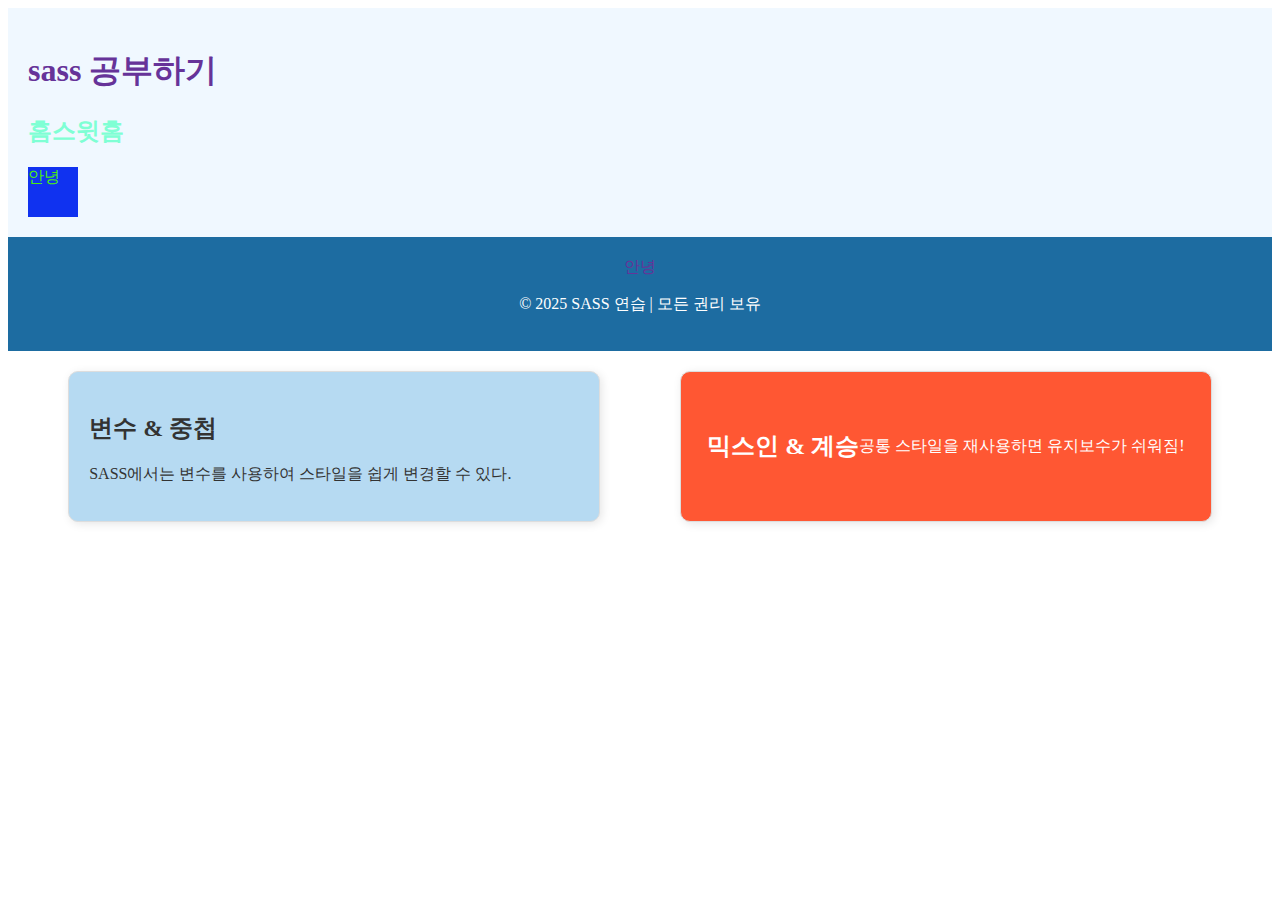
<file: index.html>
<!DOCTYPE html>
<html lang="ko">
<head>
    <meta charset="UTF-8">
    <meta name="viewport" content="width=device-width, initial-scale=1.0">
    <title>Document</title>
    <link rel="stylesheet" href="style.css">
</head>
<body>
    <header class="header">
        <h1>sass 공부하기</h1>
        <h2>홈스윗홈</h2>
        <div class="box">
            <span>안녕</span>
        </div>
    </header>
    <div class="footer">
        <span>안녕</span>
        <p>© 2025 SASS 연습 | 모든 권리 보유</p>
    </div>
    <section class="container">
        <div class="card">
            <h2>변수 & 중첩</h2>
            <p>SASS에서는 변수를 사용하여 스타일을 쉽게 변경할 수 있다.</p>

        </div>
        <div class="card special">
            <h2>믹스인 & 계승</h2>
            <p>공통 스타일을 재사용하면 유지보수가 쉬워짐!</p>
        </div>
    </section>
</body>
</html>
</file>
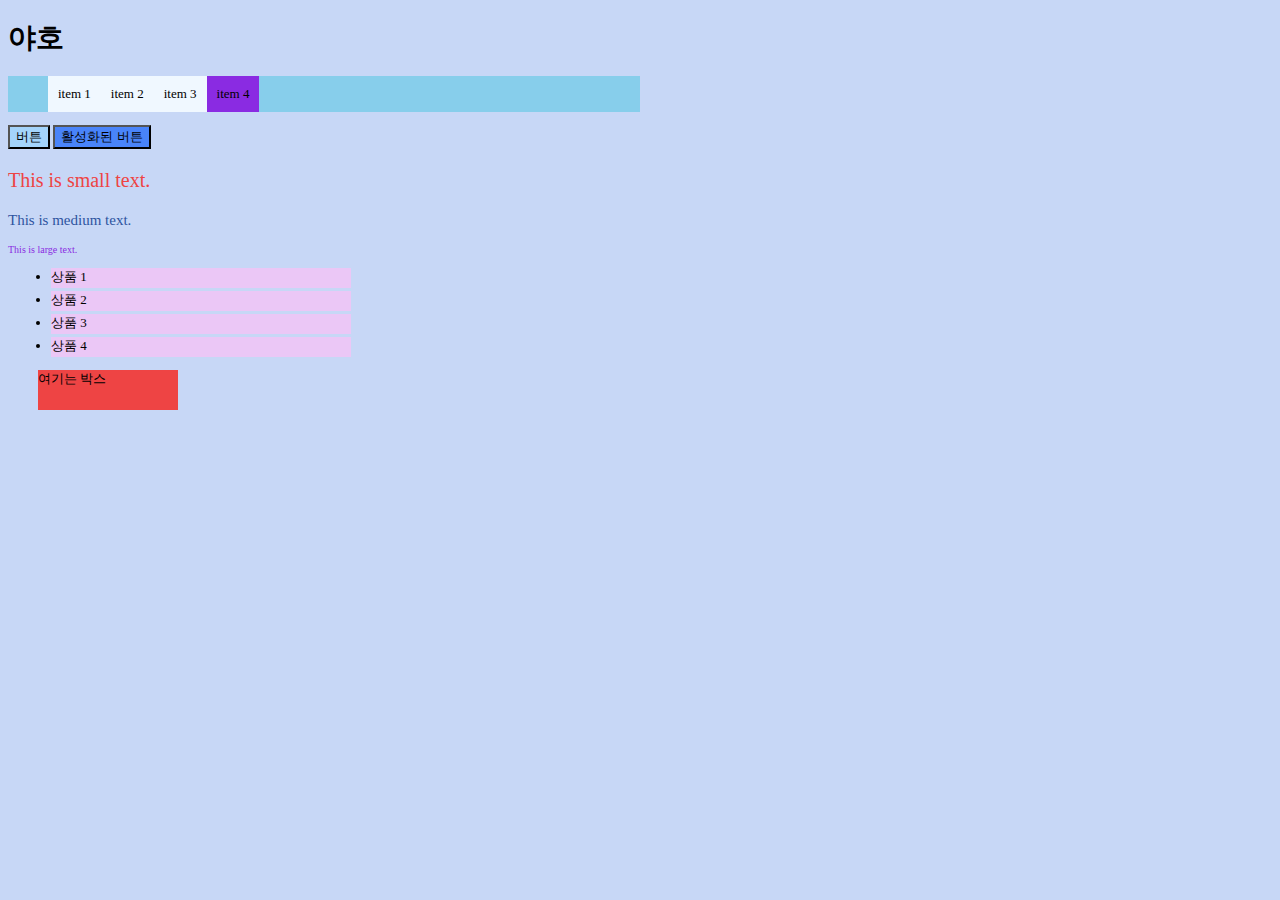
<file: ex_01/index.html>
<!DOCTYPE html>
<html lang="ko">
<head>
    <meta charset="UTF-8">
    <meta name="viewport" content="width=device-width, initial-scale=1.0">
    <title>Document</title>
    <link rel="stylesheet" href="style.css">
</head>
<body>
    <h1>야호</h1>
    <div class="section">
        <ul class="list">
            <li>item 1</li>
            <li>item 2</li>
            <li>item 3</li>
            <li>item 4</li>
        </ul>
    </div>
    <button class="btn">버튼</button>
    <button class="btn active">활성화된 버튼</button>
    <p class="fs-small">This is small text.</p>
    <p class="fs-medium">This is medium text.</p>
    <p class="fs-large">This is large text.</p>
    <ul class="product">
        <li>상품 1</li>
        <li>상품 2</li>
        <li>상품 3</li>
        <li>상품 4</li>
    </ul>
    <div class="box">여기는 박스</div>
</body>
</html>
</file>
<file: style.css>
.container .card {
  border: 1px solid #ddd;
  border-radius: 10px;
  padding: 20px;
  box-shadow: 2px 2px 10px rgba(0, 0, 0, 0.1);
}

.header {
  background-color: aliceblue;
  padding: 20px;
}
.header h1 {
  color: rebeccapurple;
}
.header h2 {
  color: aquamarine;
}
.header .box {
  width: 50px;
  height: 50px;
  background-color: rgb(16, 50, 240);
}
.header .box span {
  color: rgb(75, 237, 16);
}

.footer {
  background-color: #1d6ca1;
  color: #fff;
  text-align: center;
  padding: 20px;
}
.footer span {
  color: rebeccapurple;
}

.container {
  display: flex;
  justify-content: space-around;
  margin: 20px;
}
.container .card {
  background-color: #b6daf2;
  color: #333;
  width: 40%;
}
.container h2 {
  font-size: 1.5rem;
}
.container p {
  font-size: 1rem;
}
.container .special {
  display: flex;
  justify-content: center;
  align-items: center;
  background-color: #ff5733;
  color: #fff;
}
</file>
<file: ex_01/style.css>
body {
  background: #c7d7f6;
  font-size: 13px;
}

h1 {
  font-size: 28px;
}

.section {
  background-color: skyblue;
  width: 50%;
}
.section .list {
  display: flex;
  list-style: none;
}
.section .list li {
  padding: 10px;
  background-color: aliceblue;
}
.section .list li:last-child {
  background-color: blueviolet;
}
.section .list li:hover {
  background-color: #ee4444;
}

.btn {
  background-color: #a4d4fb;
}
.btn.active {
  background-color: #4984fa;
}
.btn.active:hover {
  background-color: #2e54a0;
}
.btn:hover {
  background-color: #8ccbff;
}

.fs-small {
  color: #ee4444;
  font-size: 20px;
}
.fs-medium {
  color: #2e54a0;
  font-size: 15px;
}
.fs-large {
  color: blueviolet;
  font-size: 10px;
}

.product li {
  width: 300px;
  height: 20px;
  background-color: #ebc7f6;
  margin: 3px;
}
.box {
  width: 300px;
  height: 20px;
  background-color: #ebc7f6;
}

.box {
  width: 100px;
  background-color: #ee4444;
  margin-top: 10px;
  margin-left: 30px;
  padding-bottom: 20px;
  padding-right: 40px;
}
</file>
